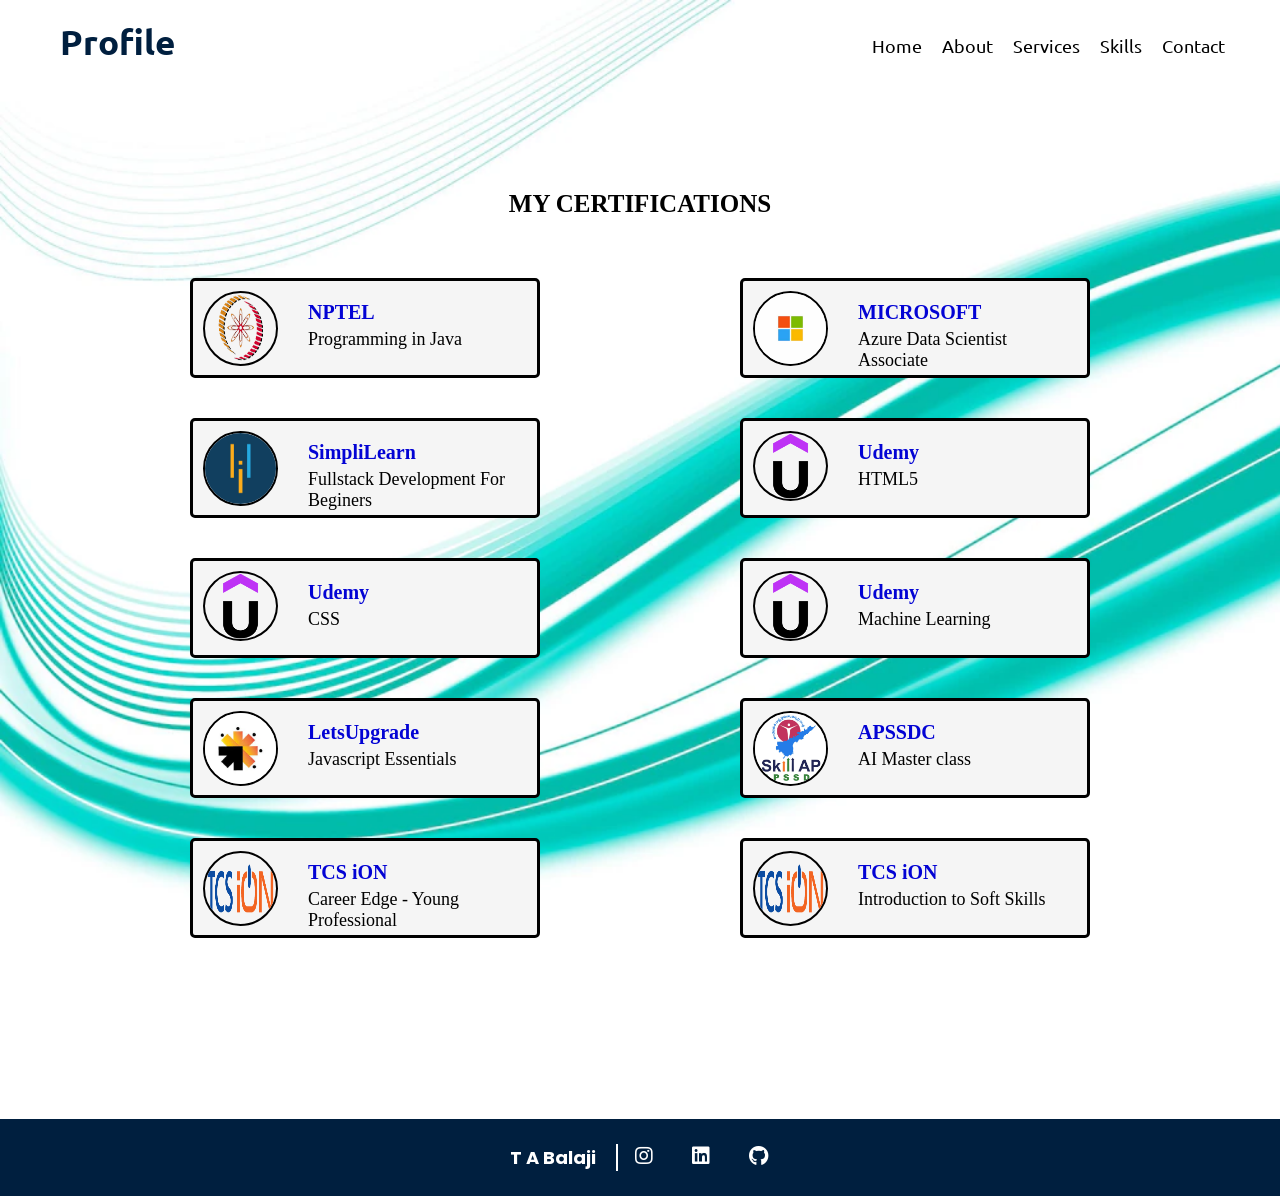
<file: sub-page/certificates.html>
<!DOCTYPE html>
<html lang="en">
<head>
    <meta charset="UTF-8">
    <meta name="viewport" content="width=device-width, initial-scale=1.0">
    <title>T A Balaji</title> 
    <meta http-equiv="Content-Type" content="text/html; charset=utf-8">
    <meta name="viewport" content="width=device-width, initial-scale=1.0">
    <link rel="stylesheet" href="https://cdnjs.cloudflare.com/ajax/libs/font-awesome/5.15.3/css/all.min.css">
    <link rel="shortcut icon" href="../images/logo.jpg">
    <link rel="stylesheet" href="../style.css">
    <link rel="stylesheet" href="style1.css">
    <script src="https://code.jquery.com/jquery-3.5.1.min.js"></script>   
</head>
<body>
    <nav class="navbar">
        <div class="max-width">
            <div class="logo"><a href="#"><span>Profile</span></a></div>
            <ul class="menu">
                <li><a href="../index.html#home" class="menu-btn">Home</a></li>
                <li><a href="../index.html#about" class="menu-btn">About</a></li>
                <li><a href="../index.html#services" class="menu-btn">Services</a></li>
                <li><a href="../index.html#skills" class="menu-btn">Skills</a></li>
                <li><a href="../index.html#contact" class="menu-btn">Contact</a></li>
            </ul>
        </div>  
    </nav>

    <!-- home section start -->
    <section class="certificate" id="certificate">
        <div class="maximum-width">
            <h3>MY CERTIFICATIONS</h3>
            <div class="cerficate-content">
                <div class="cerficate-box">
                    <div class="box-content">
                        <img class="nptel" src="images/nptel.png" alt="nptel">
                        <div class="course-content">
                            <a href="https://drive.google.com/file/d/1HO6WeakK2YdLIjr8_mLY4KRWNL78T3vL/view?usp=share_link" class="name">NPTEL</a>
                            <p class="course">Programming in Java</a>  
                        </div>                      
                    </div>
                </div>
                <div class="cerficate-box">
                    <div class="box-content">
                        <img class="letsupgrade" src="images/microsoft.jpeg" alt="letsupgrage">
                        <div class="course-content">
                            <a href="https://drive.google.com/file/d/1iMPKFEq4TLN7HchZIb2wdqyaKhYvnrsJ/view?usp=share_link" class="name">MICROSOFT</a>
                                <p class="course">Azure Data Scientist Associate</p>
                        </div>
                        
                    </div>
                </div>
                <div class="cerficate-box">
                    <div class="box-content">
                        <img class="simpliLearn" src="images/simplilearn.png" alt="SimpliLearn">
                        <div class="course-content">
                            <a href="https://drive.google.com/file/d/1IBz2ylFwy8JSwpXTu5KkrzIZv-rfx-EK/view?usp=share_link" class="name">SimpliLearn</a>
                                <p class="course">Fullstack Development For Beginers</p>
                        </div> 
                    </div>
                </div>

                <div class="cerficate-box">
                    <div class="box-content">
                        <img class="udemy" src="images/Udemy.png" alt="udemy_certificate">
                        <div class="course-content">
                            <a href="https://www.udemy.com/certificate/UC-307b8bd5-3ee2-48e2-9bbc-3fb9145de726/" class="name">Udemy</a>
                                <p class="course">HTML5 </p>
                        </div>                        
                    </div>
                </div>

                <div class="cerficate-box">
                    <div class="box-content">
                        <img class="udemy" src="images/Udemy.png" alt="udemy_certificate">
                        <div class="course-content">
                            <a href="https://www.udemy.com/certificate/UC-ff396338-d157-45d3-8164-6dfdcebb5b24/" class="name">Udemy</a>
                                <p class="course">CSS</p>
                        </div>                        
                    </div>
                </div>

                <div class="cerficate-box">
                    <div class="box-content">
                        <img class="udemy" src="images/Udemy.png" alt="udemy_certificate">
                        <div class="course-content">
                            <a href="https://www.udemy.com/certificate/UC-b087ae7a-1648-4c30-a386-3d65d8d3e79e/" class="name">Udemy</a>
                                <p class="course">Machine Learning </p>
                        </div>                        
                    </div>
                </div>

                <!--div class="cerficate-box">
                    <div class="box-content">
                        <img class="letsupgrade" src="images/letsupgrage.jpeg" alt="letsupgrage">
                        <div class="course-content">
                            <a href="https://drive.google.com/file/d/1tOT-l9QFiY1Ut__ah3zp4YJ9n7r-BKsR/view?usp=share_link" class="name">LetsUpgrade</a>
                            <p class="course">HTML & CSS BootCamp</p>
                        </div>
                        
                    </div>
                </div-->
                <div class="cerficate-box">
                    <div class="box-content">
                        <img class="letsupgrade" src="images/letsupgrage.jpeg" alt="letsupgrage">
                        <div class="course-content">
                            <a href="https://drive.google.com/file/d/1QH0_j6EV8xLCBhiOxEhRht9hRkr6HSsW/view?usp=share_link" class="name">LetsUpgrade</a>
                                <p class="course">Javascript Essentials</p>
                        </div>               
                    </div>
                </div>
                
                <div class="cerficate-box">
                    <div class="box-content">
                        <img class="apssdc" src="images/apssdc.png" alt="letsupgrage">
                        <div class="course-content">
                            <a href="https://drive.google.com/file/d/1CBf1yc586AoLYZoqJ81v4wU6mFhQUlvr/view?usp=share_link" class="name">APSSDC</a>
                                <p class="course">AI Master class</p>
                        </div>                        
                    </div>
                </div> 
                <div class="cerficate-box">
                    <div class="box-content">
                        <img class="tcs-ion" src="images/tcs.png" alt="tcs-ion">
                        <div class="course-content">
                            <a href="https://drive.google.com/file/d/1dLdnZeZKGKDgJgaH4uCYs1joAqPELdrv/view?usp=share_link" class="name">TCS iON</a>
                                <p class="course">Career Edge - Young Professional</p>
                        </div>                        
                    </div>
                </div>
                <div class="cerficate-box">
                    <div class="box-content">
                        <img class="tcs-ion" src="images/tcs.png" alt="tcs-ion">
                        <div class="course-content">
                            <a href="https://drive.google.com/file/d/1RqGIEb7kwmiamg1HR3ZzGvd_Q1DJa467/view?usp=share_link" class="name">TCS iON</a>
                                <p class="course">Introduction to Soft Skills</p>
                        </div>                        
                    </div>
                </div>                              
            </div>

        </div>
    </section>
    

    <footer>
        <span>
            
            <div class="social-media">
                <p>T A Balaji</p>
                <a href="https://instagram.com/_balu_018?igshid=ZDdkNTZiNTM=" target="_blank"><i class="fab fa-instagram"><span></span></i></a>
                <a href="https://www.linkedin.com/in/balaji0511/"  target="_blank"><i class="fab fa-linkedin"><span></span></i></a>
                <a href="https://github.com/balaji0511" target="_blank"><i class="fab fa-github"><span></span></i></a>
                
              </div>
        </span>
    </footer>
    <script src="../script.js"></script>

    
</body>
</html>
</file>
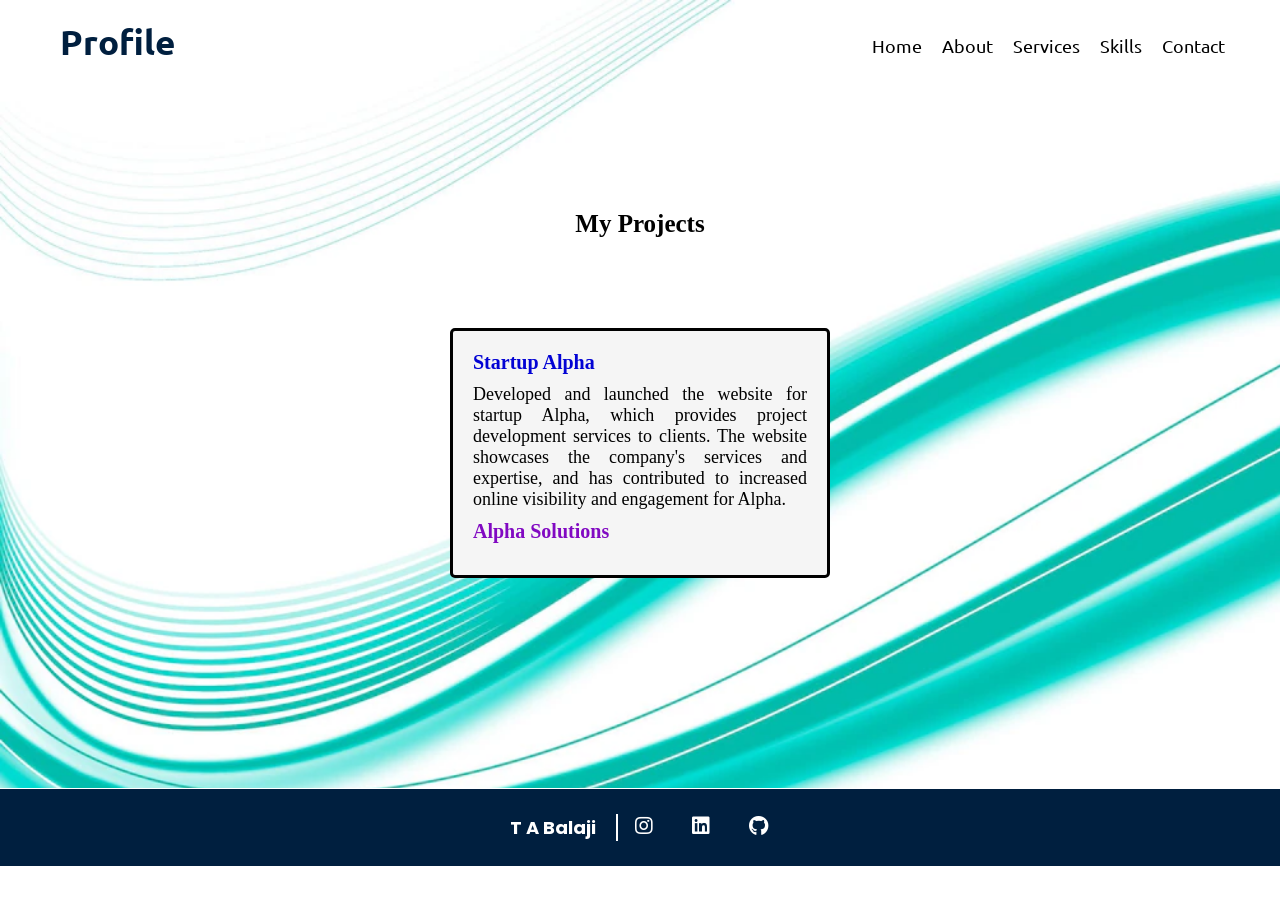
<file: sub-page/projects.html>
<!DOCTYPE html>
<html lang="en">
<head>
    <meta charset="UTF-8">
    <meta name="viewport" content="width=device-width, initial-scale=1.0">
    <title>T A Balaji</title> 
    <meta http-equiv="Content-Type" content="text/html; charset=utf-8">
    <meta name="viewport" content="width=device-width, initial-scale=1.0">
    <link rel="stylesheet" href="https://cdnjs.cloudflare.com/ajax/libs/font-awesome/5.15.3/css/all.min.css">
    <link rel="shortcut icon" href="../images/logo.jpg">
    <link rel="stylesheet" href="../style.css">
    <link rel="stylesheet" href="style1.css">
    <script src="https://code.jquery.com/jquery-3.5.1.min.js"></script>   
</head>
<body>
    <div class="scroll-btn">
        <i class="fas fa-angle-up"></i>
    </div>
    <nav class="navbar">
        <div class="max-width">
            <div class="logo"><a href="#"><span>Profile</span></a></div>
            <ul class="menu">
                <li><a href="../index.html#home" class="menu-btn">Home</a></li>
                <li><a href="../index.html#about" class="menu-btn">About</a></li>
                <li><a href="../index.html#services" class="menu-btn">Services</a></li>
                <li><a href="../index.html#skills" class="menu-btn">Skills</a></li>
                <li><a href="../index.html#contact" class="menu-btn">Contact</a></li>
            </ul>
        </div>  
    </nav>

    <!-- home section start -->
    <section class="project" id="project">
        <div class="maximum-width">
            <h3>My Projects</h3>
            <div class="project-content">
                <div class="project-box">
                    <div class="box-content">
                        <div class="course-content">
                            <a class="name">Startup Alpha</a>
                            <p class="course">Developed and launched the website for startup Alpha, which provides
                                project development services to clients. The website showcases the
                                company's services and expertise, and has contributed to increased
                                online visibility and engagement for Alpha.
                            </p>  
                            <a class="link" href="https://thealphasolutions.github.io/">Alpha Solutions</a>
                        </div>                      
                    </div>
                </div>                                     
            </div>
        </div>
    </section>
    



    <footer>
        <span>
            
            <div class="social-media">
                <p>T A Balaji</p>
                <a href="https://instagram.com/_balu_018?igshid=ZDdkNTZiNTM=" target="_blank"><i class="fab fa-instagram"><span></span></i></a>
                <a href="https://www.linkedin.com/in/balaji0511/"  target="_blank"><i class="fab fa-linkedin"><span></span></i></a>
                <a href="https://github.com/balaji0511" target="_blank"><i class="fab fa-github"><span></span></i></a>
                
              </div>
        </span>
    </footer>
    <script src="../script.js"></script>

    
</body>
</html>
</file>
<file: style.css>
/*  import google fonts */
@import url('https://fonts.googleapis.com/css2?family=Poppins:wght@400;500;600;700&family=Ubuntu:wght@400;500;700&display=swap');

*{
    margin: 0;
    padding: 0;
    box-sizing: border-box;
    text-decoration: none;
}

html{
    scroll-behavior: smooth;
}


/* custom scroll bar */
::-webkit-scrollbar {
    width: 7px;
}
::-webkit-scrollbar-track {
    background: #f1f1f1;
}
::-webkit-scrollbar-thumb {
    background:#001F3F;
}

::-webkit-scrollbar-thumb:hover {
    background: #001F3F;
}


/* all similar content styling codes */
section{
    padding: 100px 0;
}

.max-width{
    max-width:1300;
    padding: 0 30px;
    margin: auto;
}

.maximum-width{
    max-width: 1300px;
    padding: 20px 50px;
    margin: auto;
}

.about, .services, .skills, .contact, footer{
    font-family: 'Poppins', sans-serif;
}

.about .about-content,
.services .serv-content,
.skills .skills-content,
.contact .contact-content{
    display: flex;
    position: relative;
    flex-wrap: wrap;
    gap: 20px;
    align-items: center;
    justify-content: space-between;
}

section .title{
    position: relative;
    text-align: center;
    font-size: 35px;
    font-weight: 600;
    margin-bottom: 80px;
    padding-bottom: 5px;
    
}
section .title::before{
    content: "";
    position: absolute;
    bottom: 0px;
    left: 50%;
    width: 200px;
    height: 3px;
    background: black;
    transform: translateX(-50%);
}
section .title::after{
    position: absolute;
    bottom: -8px;
    left: 50%;
    font-size: 20px;
    color: #001F3F;
    padding: 0 5px;
    background: aliceblue;
    transform: translateX(-50%);
}
.contact .title::before{
    content: "";
    position: absolute;
    bottom: 0px;
    left: 50%;
    width: 200px;
    height: 3px;
    background: aliceblue;
    transform: translateX(-50%);
}



/* navbar styling */
.navbar{
    position: fixed;
    width: 100%;
    z-index: 999;
    padding: 20px 0;
    font-family: 'Ubuntu', sans-serif;
    transition: all 0.3s ease;
}
.navbar.sticky{
    padding: 15px 0;
    background: #001F3F;
}


.navbar .logo{
    display: inline-block;
    width: 100px;

}

.navbar .logo a{
    margin-left: 30px;
    color: rgb(14, 13, 13);
    font-size: 35px;
    font-weight: 600;
}
.navbar .logo a span{
    color: #001F3F;
    transition: all 0.3s ease;
}
.navbar.sticky .logo a span{
    color: #fff;
}
.navbar .menu{
    margin: 15px 15px 0px;
    display:flex;
    position: relative;
    float: right;
    justify-content:space-between;
    flex-wrap: wrap;
    flex-direction:row;
}

.navbar .menu li{
    margin:0 10px;
    list-style: none;
    display: inline-block;
    justify-content: space-between;
}
.navbar.sticky .menu a{
    color: #fff;
}
.navbar .menu li a{
    margin-bottom: 5px;
    display: block;
    color: rgb(0, 0, 0);
    font-size: 18px;
    font-weight: 400;
    transition: color 0.3s ease;
}
.navbar .menu li a:hover{
    color: rgb(14, 166, 174);
}


/* menu btn styling */
.scroll-btn{
    position: fixed;
    height: 35px;
    width: 32px;
    background: #001F3F;
    right: 30px;
    bottom: 7px;
    text-align: center;
    line-height: 30px;
    color: white;
    z-index: 9999;
    font-size: 20px;
    border-radius: 6px;
    border-bottom-width: 2px;
    cursor: pointer;
    opacity: 0;
    pointer-events: none;
    transition: all 0.3s ease;
}
.scroll-btn.show{
    bottom: 30px;
    opacity: 1;
    pointer-events: auto;
}
.scroll-btn:hover{
    filter: brightness(90%);
}

/* home section styling */
.home {
    display: flex;
    height: 100vh;
    background: aliceblue;
    color: rgb(14, 13, 13);
    min-height: 500px;
    background-image: url(images/design.jpg);
    background-size: cover;
    background-attachment: fixed;
    font-family: 'Ubuntu', sans-serif;
}
.home .maximum-width{
    width: 100%;
}
.home .home-content{
    align-items: center;
    display: flex;
}
.home .home-content  .text-1{
    font-size: 45px;
    font-weight: 500;
    margin-bottom: 10px;
}
.home .home-content .text-2{
    text-align: justify;
    font-size: 27px;
}

.home .home-content  a{
    display: inline-block;
    background: rgb(255, 247, 247);
    color: rgb(0, 0, 0);
    font-size: 17px;
    font-weight: 500;
    padding: 8px 15px;
    margin-top: 10px;
    border-radius: 6px;
    border: 2px solid rgb(4, 69, 76);
    transition: all 0.3s ease;
}
.home .home-content a:hover{
    color: rgb(0, 0, 0);
    background: none;
}



.my-fields{
    background: #87CEEB;
    width: 100%;
    height:auto;
    border-top: 1px solid #74b6d0;
}
.my-fields .fields-content{
    width:100%;
    height:auto;
    padding: 100px 0px;
    border-radius: 10px;
    display: flex;
    position: relative;
    flex-wrap: wrap;
    gap: 20px;
    align-items: center;
    justify-content:space-around;
}
.my-fields .fields-content .fields-box{
    position: relative;
    align-items: center;
    display: flex;
    flex-wrap: wrap;
    flex-direction: row;
    width:auto;
    height:auto;    
    padding: 20px 20px;
}
.my-fields .fields-box .box-content{
    width: 350px;
    height: 200px;
    display: flex;
    align-items: center;
    flex-direction: row;
    border-radius: 5px;
    background: #fff;
    border: 3px solid #001F3F;
}
.my-fields .fields-box .box-content img{
    width: 130px;
    height: 130px;
}

.my-fields .fields-box .box-content .fields-cont{
    font-size: 20px;
    margin: 10px 0px;
    padding: 10px;
    display: flex;
    flex-direction: column;
    justify-content: space-around;
}
.my-fields .fields-box .box-content .fields-cont p{
    font-size: 16px;
    padding: 10px 0px;
}
.my-fields .fields-box .box-content .fields-cont a{
    font-size: 16px;
    font-weight: 600;
    color: #c21635;
    border-radius: 5px;
    
}





/* about section styling */
.about{
    background: #87CEEB;
    border-top: 1px solid #74b6d0;
}
.about .about-content{
    display: flex;
    justify-content: space-between;
}
.about .about-content .left img{
    height: 300px;
    width: 300px;
    object-fit: cover;
    border-radius: 150px;
}
.about .about-content .right{
    width: 400px;
}
.about .about-content .right .text{
    font-size: 25px;
    font-weight: 600;
    margin-bottom: 10px;
}
.about .about-content .right p{
    text-align: justify;
}
.about .about-content .right a{
    display: inline-block;
    background: #fff;
    color: rgb(0, 0, 0);
    font-size: 20px;
    font-weight: 500;
    padding: 7px 14px;
    margin-top: 10px;
    border-radius: 6px;
    border: 2px solid #001F3F;
    transition: all 0.3s ease;
}
.about .about-content .right a:hover{
    color: #001F3F;
    background: none;
}



/* services section styling */
.services{
    color:#000;
    background: #87CEEB;
    border-top: 1px solid #74b6d0;
}
.services .title::before{
    background: #000;
}
.services .serv-content{
    justify-content: space-around;
}
.services .serv-content .card{
    width: 300px;
    height: 480px;
    background: #cccccc;
    display: flex;
    flex-direction: column;
    text-align: center;
    border-radius: 6px;
    padding: 25px 20px;
    cursor: pointer;
    transition: all 0.3s ease;
}
.services .serv-content .card:hover{
    background: #f1f1f1;
}
.services .serv-content .card .box{
    transition: all 0.3s ease;
}
.services .serv-content .card .box p{
    text-align: justify;
}

.services .serv-content .card img{
    border-radius: 5px;
    border: 2px solid #000;
    display: flex;
    width: 100%;
    height: auto;
    position: relative;
    flex-wrap: wrap;
}
.services .serv-content .card:hover img{
    color: #fff;
}
.services .serv-content .card .text{
    font-size: 20px;
    font-weight: 500;
    margin: 10px 0px 7px 0px;
}


/* skills section styling */
.skills{
    background: #87CEEB;
    border-top: 1px solid #74b6d0;
}
.skills .skills-content{
    display: flex;
    justify-content: space-between;
}
.skills .skills-content .column{
    width: 400px;
}
.skills .skills-content .left .text{
    font-size: 20px;
    font-weight: 600;
    margin-bottom: 10px;
}
.skills .skills-content .left p{
    text-align: justify;
}
.skills .skills-content .left a{
    display: inline-block;
    background: #fff;
    color: #000;
    font-size: 18px;
    font-weight: 500;
    padding: 8px 16px;
    margin-top: 10px;
    margin-bottom: 30px;
    border-radius: 6px;
    border: 2px solid #001F3F;
    transition: all 0.3s ease;
}
.skills .skills-content .left a:hover{
    color: #000;
    background: none;
    border: 2px solid 001F3F;
}
.skills .skills-content .right{
    margin-bottom: 15px;
    display: flex;
    flex-direction: column;

}
.skills .skills-content .right .skills-list{
    padding: 10px 10px;
    display: flex;
    flex-direction: row;
    align-items: center;
    flex-wrap: wrap;
    
}
.skills .skills-content .right .skills-list img{
    width: 35px;
    height: 35px;
    border-radius: 10px;
}
.skills .skills-content .right .skills-list span{
    font-size: 18px;
    font-weight: 500;
    padding: 5px 15px;
}





/* contact section styling */
.contact{
    background: #87CEEB;
    color: #000;
    border-top: 1px solid #74b6d0;
}
.contact .title::before{
    background: #000;
}
.contact .contact-content{
    display: flex;
    padding: 0px 25px;
    justify-content: space-between;
}
.contact .contact-content .column{
    width:300px;
    height: auto;
}
.contact .contact-content .text{
    font-size: 20px;
    font-weight: 600;
    margin-bottom: 25px;
}
.contact .contact-content .left p{
    text-align: justify;
}
.contact .contact-content .left .icons{
    margin: 10px 0;
}
.contact .contact-content .row{
    display: flex;
    height: 65px;
    align-items: center;
}
.contact .contact-content .row .info{
    margin-left: 30px;
}
.contact .contact-content .row img{
    font-size: 25px;
    color: #001F3F;
}
.contact .contact-content .info .head{
    font-weight: 500;
}
.contact .contact-content .info .sub-title{
    color: #000;
}
.contact .right form .fields{
    display: flex;
    flex-direction:column;
}
.contact .right form .field,
.contact .right form .fields .field{
    height: 50px;
    width: 320px;
    margin-bottom: 15px;
    padding: 0px 5px;
}
.contact .right form .textarea{
    height: 80px;
    width: 320px;
}
.contact .right form .name{
    margin-right: 10px;
}
.contact .right form .field input,
.contact .right form .textarea textarea{
    height: 100%;
    width: 100%;
    border: 1px solid lightslategray;
    border-radius: 5px;
    outline: none;
    padding: 0 15px;
    font-size: 17px;
    font-family: 'Poppins', sans-serif;
    transition: all 0.3s ease;
}
.contact .right form .field input:focus,
.contact .right form .textarea textarea:focus{
    border-color: #b3b3b3;
}
.contact .right form .textarea textarea{
  padding-top: 10px;
  resize: none;
}
.contact .right form .button-area{
    display: flex;
    align-items: center;
}
.right form .button-area button{
    color: #fff;
    display: block;
    width: 160px!important;
    height: 45px;
    outline: none;
    font-size: 18px;
    font-weight: 500;
    border-radius: 6px;
    cursor: pointer;
    flex-wrap: nowrap;
    background: #001F3F;
    border: 3px solid #001F3F;
    transition: all 0.3s ease;
  }
  .right form .button-area button:hover{
    color: #001F3F;
    background: none;
    color: #fff;
  }





  /* footer section styling */
footer{
    position: absolute;
    width: 100%;   
    height: auto;
    background: #001F3F;
    border-top: 1px solid #fff ;
    color: #fff;
    text-align: center;
}
footer span p{
    font-size: 18px;
    padding: 0px 20px;
    border-right: 2px solid #fff;
    color: #fff;
    font-weight: bold;
    align-items: center;
}
footer span a{
    color: #fff;
    text-decoration: none;
    align-self: center;
}

footer span a i{
    padding: 0px 2px;
}
footer span a:hover{
    text-decoration: underline;
}
footer .social-media{
    display: flex;
    margin: 25px;
    align-items: center;
    justify-content: center;
}
footer .social-media i{
    font-weight: 500px;
    font-size: 20px;
    margin-left: 15px;
    color: #fff;
}
footer .social-media i span{
    font-weight: bold;
    letter-spacing: 1px;
}

footer .social-media i span{
    padding :0px 10px;
    font-size: 16px;  
    align-items: center;  
}




 /*responsive media query start */

@media (maximum-width: 1100px) {
    .about .about-content .left img{
        height: 350px;
        width: 350px;
    }
}

@media (maximum-width: 990px) {
    .maximum-width{
        padding: 0 20px;
    }
}

@media (maximum-width: 930px){
    .menu-btn{
        display: block;
        z-index: 999;
    }
    .navbar .menu{
       
        position:fixed;
        height: 100vh;
        width: 100%;
        background: #111;
        text-align: center;
        transition: all 0.3s ease;
    }
    .navbar .menu.active{
        left: 0;
        padding: 0;
    }
    .navbar .menu li{
        display: none;
    }
    .navbar .menu li a{
        display:none;
        margin: 10px 0;
        font-size: 20px;
    }
    .home .home-content .text-2{
        font-size: 40px;
    }
    .home .home-content a{
        font-size: 23px;
        padding: 10px 30px;
    }
    .maximum-width{
        max-width: 930px;
    }
    .about .about-content .column{
        width: 100%;
    }
    .about .about-content .left{
        display: flex;
        justify-content: center;
        margin: 0 auto 60px;
    }
    .about .about-content .right{
        flex: 100%;
    }
    .services .serv-content .card{
        width: 100%;
        margin-bottom: 20px;
    }
    .skills .skills-content .column,
    .contact .contact-content .column{
        width: 100%;
        margin-bottom: 35px;
    }
}


@media (maximum-width: 690px) {
    .maximum-width{
        padding: 0 20px;
    }
    .home .home-content .text-2{
        font-size: 45px;
    }
    .home .home-content a{
        font-size: 20px;
    }
    .services .serv-content .card{
        width: 100%;
    }
}

@media (maximum-width: 450px) {
    .navbar .menu li {
        display: none;
        font-size: 20px;
    }
    .navbar .menu li a{
        margin:5px;
        padding:10px;
    }
    .navbar .menu{
        display: none;
    }
    .home .home-content .text-1{
        font-size: 30px;
    }
    .home .home-content .text-2{
        font-size: 25px;
    }   
    .about .about-content .right .text,
    .skills .skills-content .left .text{
        font-size: 18px;
    }
    .contact .right form .fields{
        flex-direction: column;
    }
    .contact .right form .name,
    .contact .right form .email{
        margin: 0;
    }
    .right form .error-box{
       width: 150px;
    }
    .scroll-btn{
        right: 15px;
        bottom: 15px;
        height: 38px;
        width: 35px;
        font-size: 23px;
        line-height: 38px;
    }
}
</file>
<file: sub-page/style1.css>
.certificate .maximum-width{
    height: auto;
}
.certificate{
    background-image: url(../images/design.jpg);
    background-size: cover;
    background-attachment: fixed;
}
.certificate h3{
    font-size: 25px;
    text-align: center;
    margin-top: 70px;
}

.certificate .cerficate-content{
    width:100%;
    height:auto;
    border-radius: 10px;
    padding: 50px;
    display: flex;
    position: relative;
    flex-wrap: wrap;
    gap: 20px;
    align-items: center;
    justify-content: space-around;

}
.certificate .cerficate-content .cerficate-box{
    align-items: center;
    display: flex;
    flex-wrap: wrap;
    flex-direction: row;
    width:auto;
    height:auto;    
}
.certificate .cerficate-box .box-content{
    width: 350px;
    height: 100px;
    margin: 10px;
    display: flex;
    flex-direction: row;
    border-radius: 5px;
    background: whitesmoke;
    border: 3px solid black;
}
.certificate .cerficate-box .box-content .nptel{
    width: 75px;
    height: 75px;
    margin: 10px;
    border: 2px solid black;
    border-radius: 100%;
}
.certificate .cerficate-box .box-content .simpliLearn{
    width: 75px;
    height: 75px;
    margin: 10px;
    border: 2px solid black;
    border-radius: 100%;
}
.certificate .cerficate-box .box-content .udemy{
    width: 75px;
    height: 70px;
    margin: 10px;
    border: 2px solid black;
    border-radius: 100%;
}
.certificate .cerficate-box .box-content .letsupgrade{
    width: 75px;
    height: 75px;
    margin: 10px;
    border: 2px solid black;
    border-radius: 100%;
}
.certificate .cerficate-box .box-content .apssdc{
    width: 75px;
    height: 75px;
    margin: 10px;
    border: 2px solid black;
    border-radius: 100%;
}
.certificate .cerficate-box .box-content .tcs-ion{
    width: 75px;
    height: 75px;
    margin: 10px;
    border: 2px solid black;
    border-radius: 100%;
}


.certificate .cerficate-box .box-content .course-content{
      margin:20px;
}
.certificate .cerficate-box .box-content .name{
    font-size: 20px;
    font-weight: 600;
    color: rgb(3, 3, 212);
}
.certificate .cerficate-box .box-content .name:hover{
    font-size: 21px;
    font-weight: 600;
    color: rgb(6, 140, 149);
}
.certificate .cerficate-box .box-content .course{
    font-size: 18px;
    margin-top: 5px;
    margin-bottom: 5px;
    color: black;
}


@media (maximum-width: 450px){
    .certificate .cerficate-content{
        padding: 30px;
    }

    .certificate h3{
        font-size: 20px;
        margin: 5px;
    }
    .certificate .cerficate-box .box-content{
        width: 300px;
        height: 100px;
}
}



/* projects styling */
.project .maximum-width{
    height: auto;
}
.project{
    background-image: url(../images/design.jpg);
    background-size: cover;
    background-attachment: fixed;
    
}
.project h3{
    font-size: 25px;
    text-align: center;
    margin-top: 90px;
}

.project .project-content{
    width:100%;
    height:auto;
    border-radius: 10px;
    padding: 80px;
    display: flex;
    position: relative;
    flex-wrap: wrap;
    gap: 20px;
    align-items: center;
    justify-content: space-around;

}
.project .project-content .project-box{
    align-items: center;
    display: flex;
    flex-wrap: wrap;
    flex-direction: row;
    width:auto;
    height:auto;    
}
.project .project-box .box-content{
    width: 380px;
    height: 250px;
    margin: 10px;
    display: flex;
    flex-direction: row;
    border-radius: 5px;
    background: whitesmoke;
    border: 3px solid black;
}

.project .project-box .box-content .course-content{
      margin:20px;
}
.project .project-box .box-content .name{
    font-size: 20px;
    font-weight: 600;
    color: rgb(3, 3, 212);
}
.project .project-box .box-content .course-content .name:hover{
    font-size: 21px;
    font-weight: 600;
    color: rgb(4, 114, 121);
}
.project .project-box .box-content .link{
    font-size: 20px;
    font-weight: 600;
    color: rgb(129, 9, 194);
}
.project .project-box .box-content .course-content .link:hover{
    font-size: 20px;
    font-weight: 600;
    color: rgb(33, 73, 120);
}
.project .project-box .box-content .course{
    font-size: 18px;
    text-align: justify;
    margin: 10px 0px;
    color: black;
}


@media (maximum-width: 930px){
    .project .project-content{
        padding: 30px;
    }

    .project h3{
        font-size: 20px;
        margin: 5px;
    }
    .project .project-box .box-content{
        width: 350px;
        height: 200px;
}
}


@media (maximum-width: 450px){
    .project .project-content{
        padding: 30px;
    }

    .project h3{
        font-size: 20px;
        margin: 5px;
    }
    .project .project-box .box-content{
        width: 300px;
        height: 100px;
}
}
</file>
